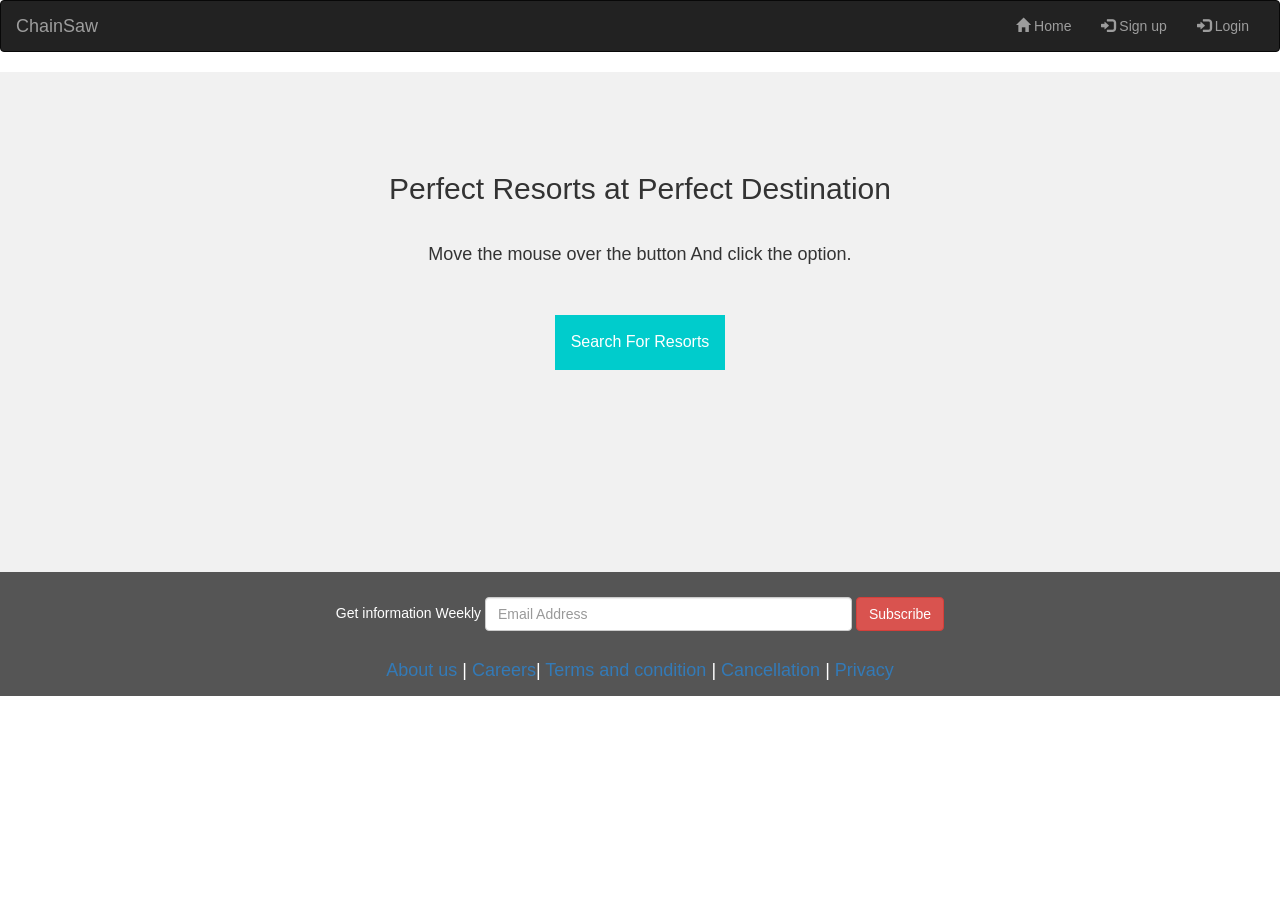
<file: index.html>
<!DOCTYPE html>
<html lang="en">
<head>
  <title> Home </title>
  <meta charset="utf-8">
  <meta name="viewport" content="width=device-width, initial-scale=1">
   <link rel="stylesheet" href="intersaction.css">
  <link rel="stylesheet" href="http://maxcdn.bootstrapcdn.com/bootstrap/3.3.5/css/bootstrap.min.css">
  <script src="https://ajax.googleapis.com/ajax/libs/jquery/1.11.3/jquery.min.js"></script>
  <script src="http://maxcdn.bootstrapcdn.com/bootstrap/3.3.5/js/bootstrap.min.js"></script>
  </head>
<body>

<nav class="navbar navbar-inverse">
  <div class="container-fluid">
    <div class="navbar-header">
      <button type="button" class="navbar-toggle" data-toggle="collapse" data-target="#myNavbar">
        <span class="icon-bar"></span>
        <span class="icon-bar"></span>
        <span class="icon-bar"></span>                        
      </button>
      <a class="navbar-brand" href="intersaction.html">ChainSaw</a>
    </div>
    <div class="collapse navbar-collapse" id="myNavbar">
      <ul class="nav navbar-nav navbar-right">
        <li><a href="intersaction.html"><span class="glyphicon glyphicon-home"></span> Home</a></li>
        <li><a href="#"><span class="glyphicon glyphicon-log-in"></span> Sign up</a></li>
        <li><a href="#"><span class="glyphicon glyphicon-log-in"></span> Login</a></li>
         
      </ul>
    </div>
  </div>
</nav>
  <!-- Main Body -->
<div class="container-fluid text-center">    
  <div class="row content">
    <br><br><br><br>
    <h2> Perfect Resorts at Perfect Destination </h2>
<br>
    <h4><p>Move the mouse over the button And click the option.</h4></p>
<br><br>
<div class="dropdown">
  <button class="dropbtn">Search For Resorts  </button>
  <div class="dropdown-content">
    <a href="Resort.html">Resorts For Marriage</a>
    <a href="Family  resort.html">Resorts for Holidays</a>
    <a href="#">More . .</a>
  </div>
</div>
  </div>
</div>

<!--Footer -->
<footer class="container-fluid text-center"><br>
  <form class="form-inline">Get information Weekly 
    <input type="email" class="form-control" size="40" placeholder="Email Address">
    <button type="button" class="btn btn-danger">Subscribe</button>
  </form>
  <br>
   <p><h4><a href="#">About us </a>|<a href="#"> Careers</a>|<a href="#"> Terms and condition </a>|<a href="#"> Cancellation </a> | <a href="#"> Privacy</p>
</footer>
</body>
</html>
</file>
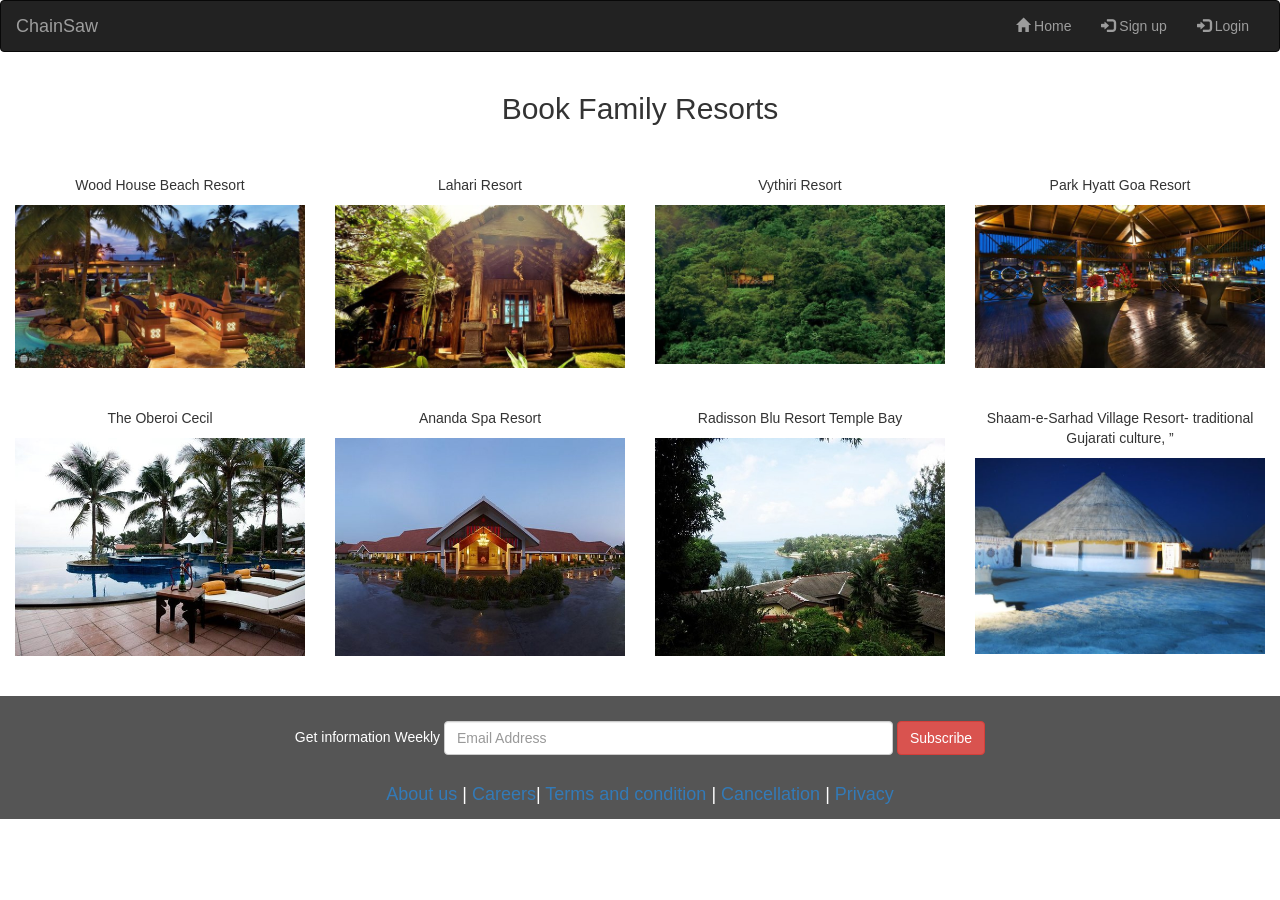
<file: Family  resort.html>
<!DOCTYPE html>
<html lang="en">
<head>
  <title>Book Resorts For Holidays</title>
  <meta charset="utf-8">
  <meta name="viewport" content="width=device-width, initial-scale=1">
    <link rel="stylesheet" href="intersaction.css">
  <link rel="stylesheet" href="http://maxcdn.bootstrapcdn.com/bootstrap/3.3.5/css/bootstrap.min.css">
  <script src="https://ajax.googleapis.com/ajax/libs/jquery/1.11.3/jquery.min.js"></script>
  <script src="http://maxcdn.bootstrapcdn.com/bootstrap/3.3.5/js/bootstrap.min.js"></script>
</head>
<body>

<nav class="navbar navbar-inverse">
  <div class="container-fluid">
    <div class="navbar-header">
      <button type="button" class="navbar-toggle" data-toggle="collapse" data-target="#myNavbar">
        <span class="icon-bar"></span>
        <span class="icon-bar"></span>
        <span class="icon-bar"></span>                        
      </button>
      <a class="navbar-brand" href="intersaction.html">ChainSaw</a>
    </div>
    <div class="collapse navbar-collapse" id="myNavbar">
      <ul class="nav navbar-nav navbar-right">
        <li><a href="index.html"><span class="glyphicon glyphicon-home"></span> Home</a></li>
        <li><a href="#"><span class="glyphicon glyphicon-log-in"></span> Sign up</a></li>
        <li><a href="#"><span class="glyphicon glyphicon-log-in"></span> Login</a></li>
         
      </ul>
    </div>
  </div>
</nav>
<!--main body-->
<div class="container-fluid bg-3 text-center">    
  <h2>Book Family Resorts</h2><br>
  <div class="row">
    <br>
    <div class="col-sm-3">
      <p>Wood House Beach Resort </p>
      <img src="img/goa.jpg" class="img-responsive" style="width:100%" alt="Image">
    </div>
    <div class="col-sm-3"> 
      <p>Lahari Resort</p>
      <img src="img/beach.jpg" class="img-responsive" style="width:100%" alt="Image">
    </div>
    <div class="col-sm-3"> 
      <p>Vythiri Resort</p>
      <img src="img/tree house.jpg" class="img-responsive" style="width:100%" alt="Image">
    </div>
    <div class="col-sm-3">
      <p>Park Hyatt Goa Resort</p>
      <img src="img/park.jpg" class="img-responsive" style="width:100%" alt="Image">
    </div>
  </div>
</div><br><br>

<div class="container-fluid bg-3 text-center">    
  <div class="row">
    
    <div class="col-sm-3"> 
      <p>The Oberoi Cecil </p>
      <img src="img/temle.jpg" class="img-responsive" style="width:100%" alt="Image">
    </div>
    <div class="col-sm-3"> 
      <p>Ananda Spa Resort</p>
      <img src="img/bay.jpg" class="img-responsive" style="width:100%" alt="Image">
    </div>
    <div class="col-sm-3">
      <p>Radisson Blu Resort Temple Bay</p>
      <img src="img/Fortune Resort.jpg" class="img-responsive" style="width:100%" alt="Image">
    </div>
    <div class="col-sm-3">
      <p>Shaam-e-Sarhad Village Resort- traditional Gujarati culture, ”</p>
      <img src="img/sarhad village.jpg" class="img-responsive" style="width:100%" alt="Image">
    </div>  
  </div>
</div>
<br><br>
<!--footer-->
<footer class="container-fluid text-center"><br>
  <form class="form-inline">Get information Weekly 
    <input type="email" class="form-control" size="50" placeholder="Email Address">
    <button type="button" class="btn btn-danger">Subscribe</button>
  </form>
  <br>
  <p><h4><a href="#">About us </a>|<a href="#"> Careers</a>|<a href="#"> Terms and condition </a>|<a href="#"> Cancellation </a> | <a href="#"> Privacy</p>
</footer>
</body>
</html>
</file>
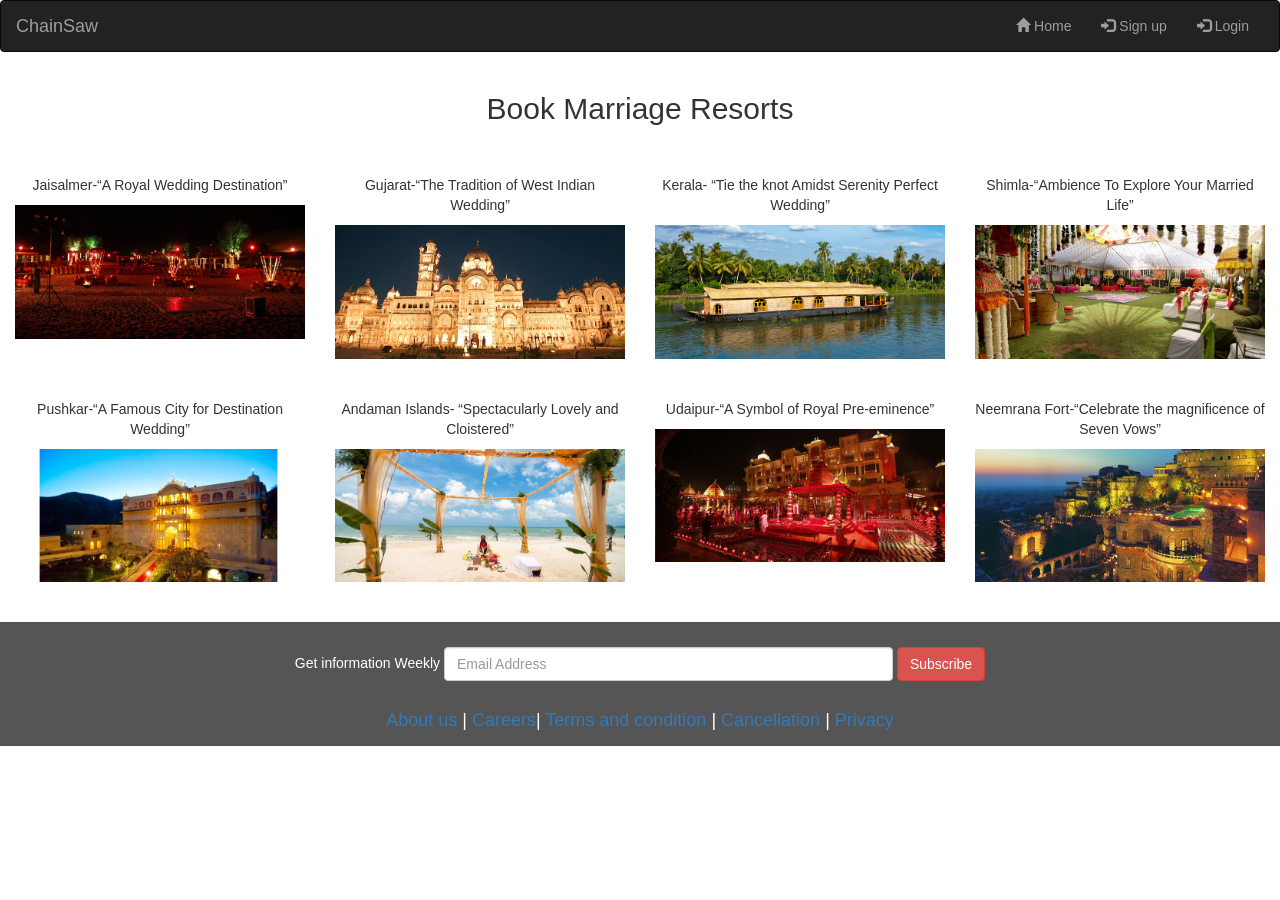
<file: Resort.html>
<!DOCTYPE html>
<html lang="en">
<head>
  <title>Book Resorts For Marriage</title>
  <meta charset="utf-8">
  <meta name="viewport" content="width=device-width, initial-scale=1">
    <link rel="stylesheet" href="intersaction.css">
  <link rel="stylesheet" href="http://maxcdn.bootstrapcdn.com/bootstrap/3.3.5/css/bootstrap.min.css">
  <script src="https://ajax.googleapis.com/ajax/libs/jquery/1.11.3/jquery.min.js"></script>
  <script src="http://maxcdn.bootstrapcdn.com/bootstrap/3.3.5/js/bootstrap.min.js"></script>
</head>
<body>

<nav class="navbar navbar-inverse">
  <div class="container-fluid">
    <div class="navbar-header">
      <button type="button" class="navbar-toggle" data-toggle="collapse" data-target="#myNavbar">
        <span class="icon-bar"></span>
        <span class="icon-bar"></span>
        <span class="icon-bar"></span>                        
      </button>
      <a class="navbar-brand" href="intersaction.html">ChainSaw</a>
    </div>
    <div class="collapse navbar-collapse" id="myNavbar">
      <ul class="nav navbar-nav navbar-right">
        <li><a href="index.html"><span class="glyphicon glyphicon-home"></span> Home</a></li>
        <li><a href="#"><span class="glyphicon glyphicon-log-in"></span> Sign up</a></li>
        <li><a href="#"><span class="glyphicon glyphicon-log-in"></span> Login</a></li>
         
      </ul>
    </div>
  </div>
</nav>
<div class="container-fluid bg-3 text-center">    
  <h2>Book Marriage Resorts</h2><br>
  <div class="row">
    <br>
    <div class="col-sm-3">
      <p>Jaisalmer-“A Royal Wedding Destination”</p>
      <img src="img/jaisalmer1.jpg" class="img-responsive" style="width:100%" alt="Image">
    </div>
    <div class="col-sm-3"> 
      <p>Gujarat-“The Tradition of West Indian Wedding”</p>
      <img src="img/gujarat.jpg" class="img-responsive" style="width:100%" alt="Image">
    </div>
    <div class="col-sm-3"> 
      <p>Kerala- “Tie the knot Amidst Serenity Perfect Wedding”</p>
      <img src="img/kerala.jpg" class="img-responsive" style="width:100%" alt="Image">
    </div>
    <div class="col-sm-3">
      <p>Shimla-“Ambience To Explore Your Married Life”</p>
      <img src="img/shimla.jpg" class="img-responsive" style="width:100%" alt="Image">
    </div>
  </div>
</div><br><br>

<div class="container-fluid bg-3 text-center">    
  <div class="row">
    <div class="col-sm-3">
      <p>Pushkar-“A Famous City for Destination Wedding”</p>
      <img src="img/pushkar.jpg" class="img-responsive" style="width:100%" alt="Image">
    </div>
    <div class="col-sm-3"> 
      <p>Andaman Islands- “Spectacularly Lovely and Cloistered”</p>
      <img src="img/andaman2.jpg" class="img-responsive" style="width:100%" alt="Image">
    </div>
    <div class="col-sm-3"> 
      <p>Udaipur-“A Symbol of Royal Pre-eminence”</p>
      <img src="img/udaipur.jpg" class="img-responsive" style="width:100%" alt="Image">
    </div>
    <div class="col-sm-3">
      <p>Neemrana Fort-“Celebrate the magnificence of Seven Vows”</p>
      <img src="img/neemrana-fort.jpg" class="img-responsive" style="width:100%" alt="Image">
    </div>
  </div>
</div>
<br><br>
<footer class="container-fluid text-center"><br>
  <form class="form-inline">Get information Weekly 
    <input type="email" class="form-control" size="50" placeholder="Email Address">
    <button type="button" class="btn btn-danger">Subscribe</button>
  </form>
  <br>
  <p><h4><a href="#">About us </a>|<a href="#"> Careers</a>|<a href="#"> Terms and condition </a>|<a href="#"> Cancellation </a> | <a href="#"> Privacy</p>
</footer>
</body>
</html>
</file>
<file: intersaction.css>
<style> 
    /* Remove the navbar's default margin-bottom and rounded borders */ 
    .navbar {
      margin-bottom: 0;
      border-radius: 0;
      position: fixed;
    }
    
    /* Set height of the grid so .sidenav can be 100% (adjust as needed) */
    .row.content {height: 500px}

    .row.content {background-color: #f1f1f1;}
    
    /* Set gray background color and 100% height */
    .sidenav {
      padding-top: 80px;
      b
      height: 100%;
    }
    .dropbtn {
    background-color: #00cccc;
    color: white;
    padding: 16px;
    font-size: 16px;
    border: none;
    cursor: pointer;
}

.dropdown {
    position: relative;
    display: inline-block;
}

.dropdown-content {
    display: none;
    position: absolute;
    background-color: #f9f9f9;
    min-width: 160px;
    box-shadow: 0px 8px 16px 0px rgba(0,0,0,0.2);
}

.dropdown-content a {
    color: black;
    padding: 12px 16px;
    text-decoration: none;
    display: block;
}

.dropdown-content a:hover {background-color: #f1f1f1}

.dropdown:hover .dropdown-content {
    display: block;
}

.dropdown:hover .dropbtn {
    background-color: #00cccc;
}

    
    /* Set black background color, white text and some padding */
    footer {
      background-color: #555;
      color: white;
      padding: 5px;

    }
    
    /* On small screens, set height to 'auto' for sidenav and grid */
    @media screen and (max-width: 767px) {
      .sidenav {
        height: auto;
        padding: 15px;
      }
      .row.content {height:auto;} 
    
  </style>
</file>
